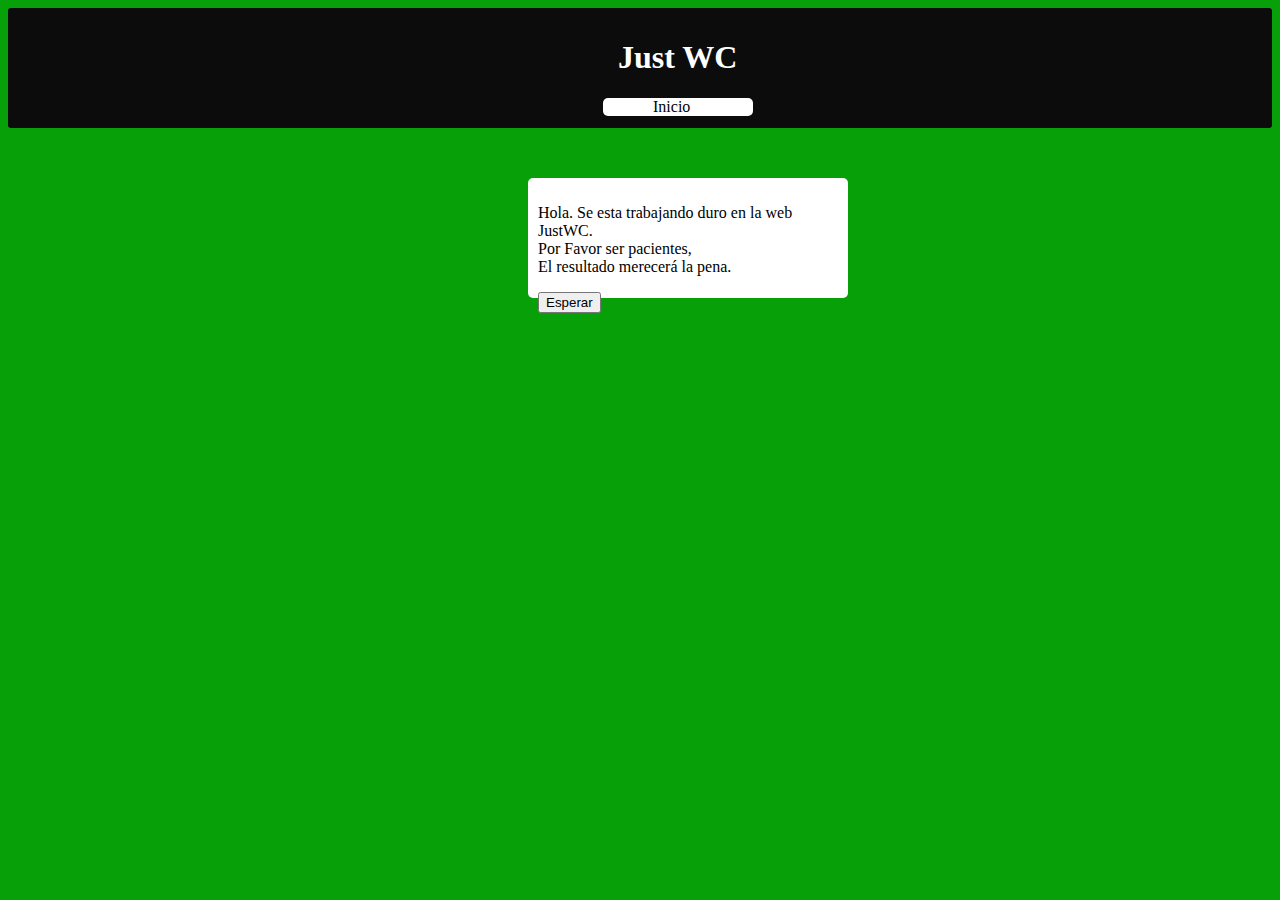
<file: index.html>
<!DOCTYPE html>
<html>
<head>
    <meta charset="utf-8" />
    <meta http-equiv="X-UA-Compatible" content="IE=edge">
    <title>JustWC</title>
    <meta name="viewport" content="width=device-width, initial-scale=1">
    <link rel="icon" href="justWc_icon.ico"/>
    <link rel="stylesheet" href="styles.css"/>
</head>
<body>
    <div class="cont">
        <font color="white" face="Century Gothic">
        <h1 class="title">Just WC</h1>
        </font>
        <div class="btnA">
            <font face="Century Gothic">
            <p>Inicio</p>
            </font>
        </div>
        
        
    </div>
    <div class="Layout">
          <font face="Century Gothic">
          <p>Hola. Se esta trabajando duro en la web JustWC. <br> Por Favor ser pacientes, <br>El resultado merecerá la pena.</p>
          </font>
          <button>Esperar</button>
    </div>


    
</body>
</html>
</file>
<file: styles.css>
.btnA
{
    background-color:white;
    margin-left: 585px;
    border-radius: 5px;
    width: 100px;
    padding-left:50px;
    
}
.Layout
{
    background-color:white;
    margin-top: 50px;
    margin-left:520px;
    border-radius: 5px;
    width: 300px;
    height:100px;
    padding:10px;
    
}
.title
{
    margin-left: 600px;
}
.cont
{
    padding: 10px;
    border-radius: 3px;
    background-color: rgb(12, 12, 12);
    width:auto;
    height:100px;
    float: top;
    
}
body
{
    background-color: rgb(8, 160, 8);
}
</file>
